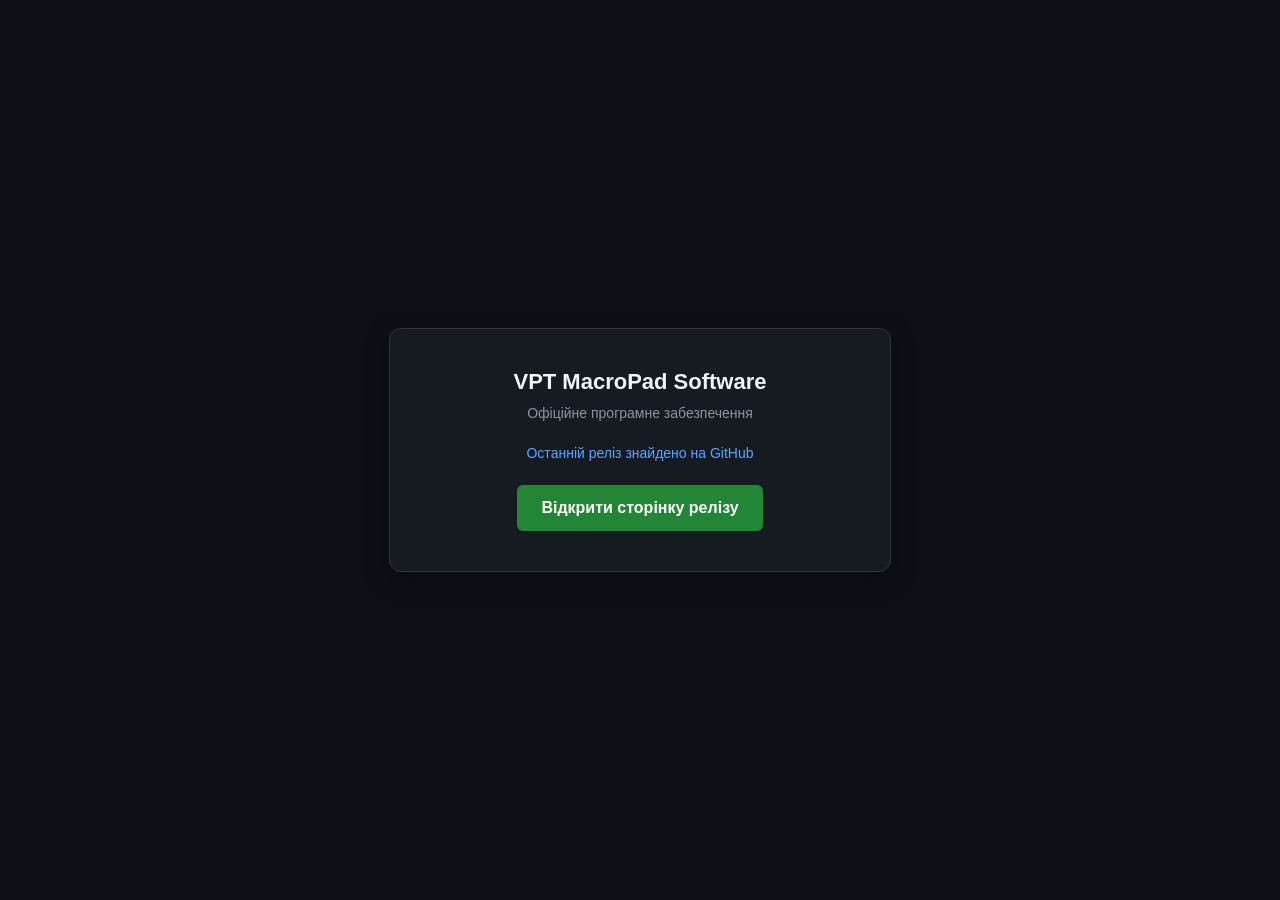
<file: index.html>
<!DOCTYPE html>
<html lang="uk">
<head>
  <meta charset="UTF-8">
  <meta name="viewport" content="width=device-width, initial-scale=1.0">
  <title>Завантажити VPT MacroPad Software</title>
  <style>
    body {
      font-family: -apple-system, BlinkMacSystemFont, "Segoe UI", Roboto, sans-serif;
      display: flex;
      align-items: center;
      justify-content: center;
      min-height: 100vh;
      margin: 0;
      background-color: #0d1117;
      color: #c9d1d9;
      text-align: center;
      padding: 20px;
      box-sizing: border-box;
    }
    .card {
      background: #161b22;
      border: 1px solid #30363d;
      padding: 40px 30px;
      border-radius: 12px;
      box-shadow: 0 8px 24px rgba(0, 0, 0, 0.4);
      max-width: 440px;
      width: 100%;
    }
    h1 {
      margin: 0 0 10px 0;
      font-size: 22px;
      color: #f0f6fc;
    }
    .subtitle {
      color: #8b949e;
      font-size: 14px;
      margin-bottom: 24px;
    }
    .info {
      color: #58a6ff;
      font-size: 14px;
      margin-bottom: 20px;
      min-height: 20px;
    }
    .btn {
      display: inline-block;
      background-color: #238636;
      color: #ffffff;
      font-size: 16px;
      font-weight: 600;
      text-decoration: none;
      padding: 14px 24px;
      border-radius: 6px;
      transition: background-color 0.2s, opacity 0.2s;
      word-break: break-all;
    }
    .btn:hover {
      background-color: #2ea043;
    }
    .btn.disabled {
      background-color: #21262d;
      color: #8b949e;
      border: 1px solid #30363d;
      pointer-events: none;
    }
  </style>
</head>
<body>
  <div class="card">
    <h1>VPT MacroPad Software</h1>
    <div class="subtitle">Офіційне програмне забезпечення</div>
    
    <div id="status" class="info">Пошук останньої версії...</div>
    
    <a id="download-btn" class="btn disabled" href="#">Завантажити .exe</a>
  </div>

  <script>
    const GITHUB_USER = 'VPT-tech';
    const GITHUB_REPO = 'VPT-MacroPad-Software';

    async function fetchLatestRelease() {
      const statusEl = document.getElementById('status');
      const btnEl = document.getElementById('download-btn');

      try {
        const response = await fetch(`https://api.github.com/repos/${GITHUB_USER}/${GITHUB_REPO}/releases/latest`);
        
        if (!response.ok) {
          throw new Error('Не вдалося отримати дані релізу');
        }
        
        const data = await response.json();
        
        // Шукаємо файл з розширенням .exe
        const exeAsset = data.assets.find(asset => asset.name.toLowerCase().endsWith('.exe'));

        if (exeAsset) {
          btnEl.href = exeAsset.browser_download_url;
          btnEl.textContent = `Завантажити ${exeAsset.name}`;
          btnEl.classList.remove('disabled');
          
          const sizeMb = (exeAsset.size / (1024 * 1024)).toFixed(1);
          statusEl.textContent = `Версія: ${data.tag_name} (${sizeMb} MB)`;
        } else {
          btnEl.href = data.html_url;
          btnEl.textContent = 'Перейти до релізу на GitHub';
          btnEl.classList.remove('disabled');
          statusEl.textContent = `Версія ${data.tag_name} (файл .exe не знайдено)`;
        }
      } catch (err) {
        statusEl.textContent = 'Останній реліз знайдено на GitHub';
        btnEl.href = `https://github.com/${GITHUB_USER}/${GITHUB_REPO}/releases/latest`;
        btnEl.textContent = 'Відкрити сторінку релізу';
        btnEl.classList.remove('disabled');
      }
    }

    fetchLatestRelease();
  </script>
</body>
</html>
</file>
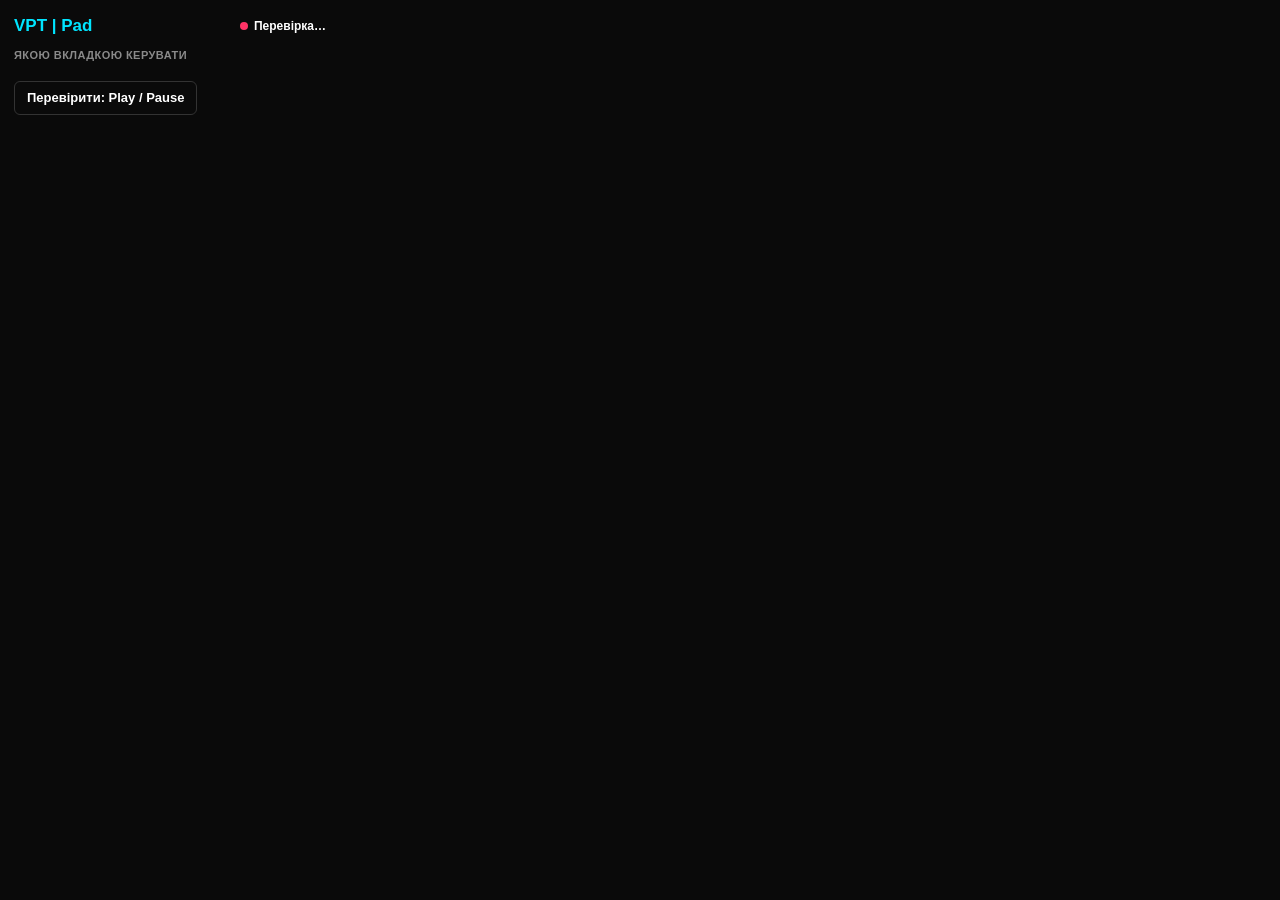
<file: extension/popup.html>
<!DOCTYPE html>
<html lang="uk">
<head>
  <meta charset="UTF-8">
  <title>VPT Pad — YouTube Control</title>
  <link rel="stylesheet" href="popup.css">
</head>
<body>
  <header>
    <span class="logo">VPT | Pad</span>
    <span id="status" class="status off"><i></i><span id="status-text">Перевірка…</span></span>
  </header>

  <p id="hint" class="hint" hidden></p>

  <section>
    <h2>Якою вкладкою керувати</h2>
    <div id="tabs" class="tabs"></div>
  </section>

  <footer>
    <button id="test" type="button">Перевірити: Play / Pause</button>
    <span id="result" class="result"></span>
  </footer>

  <script src="popup.js" type="module"></script>
</body>
</html>
</file>
<file: extension/popup.css>
:root { --bg: #0a0a0a; --panel: #111; --line: #2a2a2a; --text: #fff; --sub: #8a8a8a; --accent: #00e5ff; --danger: #ff3366; }
* { box-sizing: border-box; }
body { margin: 0; width: 340px; padding: 14px; background: var(--bg); color: var(--text); font: 13px/1.4 "Segoe UI", Arial, sans-serif; }
header { display: flex; align-items: center; justify-content: space-between; margin-bottom: 10px; }
.logo { color: var(--accent); font-weight: 700; font-size: 17px; }
.status { display: inline-flex; align-items: center; gap: 6px; font-weight: 600; font-size: 12px; }
.status i { width: 8px; height: 8px; border-radius: 50%; background: var(--danger); }
.status.on i { background: #00ff66; }
.hint { margin: 0 0 10px; padding: 8px 10px; border: 1px solid var(--line); border-radius: 6px; color: var(--sub); background: var(--panel); }
h2 { margin: 0 0 6px; font-size: 11px; font-weight: 700; letter-spacing: .04em; text-transform: uppercase; color: var(--sub); }
.tabs { display: flex; flex-direction: column; gap: 4px; max-height: 240px; overflow-y: auto; }
.tab { display: flex; align-items: center; gap: 8px; padding: 8px 10px; border: 1px solid var(--line); border-radius: 6px; background: var(--panel); cursor: pointer; }
.tab:hover { border-color: #555; }
.tab.selected { border-color: var(--accent); }
.tab input { accent-color: var(--accent); margin: 0; flex: none; }
.tab .name { flex: 1; min-width: 0; overflow: hidden; text-overflow: ellipsis; white-space: nowrap; }
.tab .sub { display: block; color: var(--sub); font-size: 11px; overflow: hidden; text-overflow: ellipsis; white-space: nowrap; }
.tab .badge { flex: none; font-size: 10px; font-weight: 700; color: var(--bg); background: var(--accent); border-radius: 3px; padding: 1px 5px; }
.empty { color: var(--sub); padding: 8px 2px; }
footer { display: flex; align-items: center; gap: 10px; margin-top: 12px; }
button { background: transparent; color: var(--text); border: 1px solid #333; border-radius: 6px; padding: 7px 12px; font: inherit; font-weight: 600; cursor: pointer; }
button:hover { border-color: var(--accent); }
.result { color: var(--sub); font-size: 12px; overflow: hidden; text-overflow: ellipsis; white-space: nowrap; }
.result.bad { color: var(--danger); }
</file>
